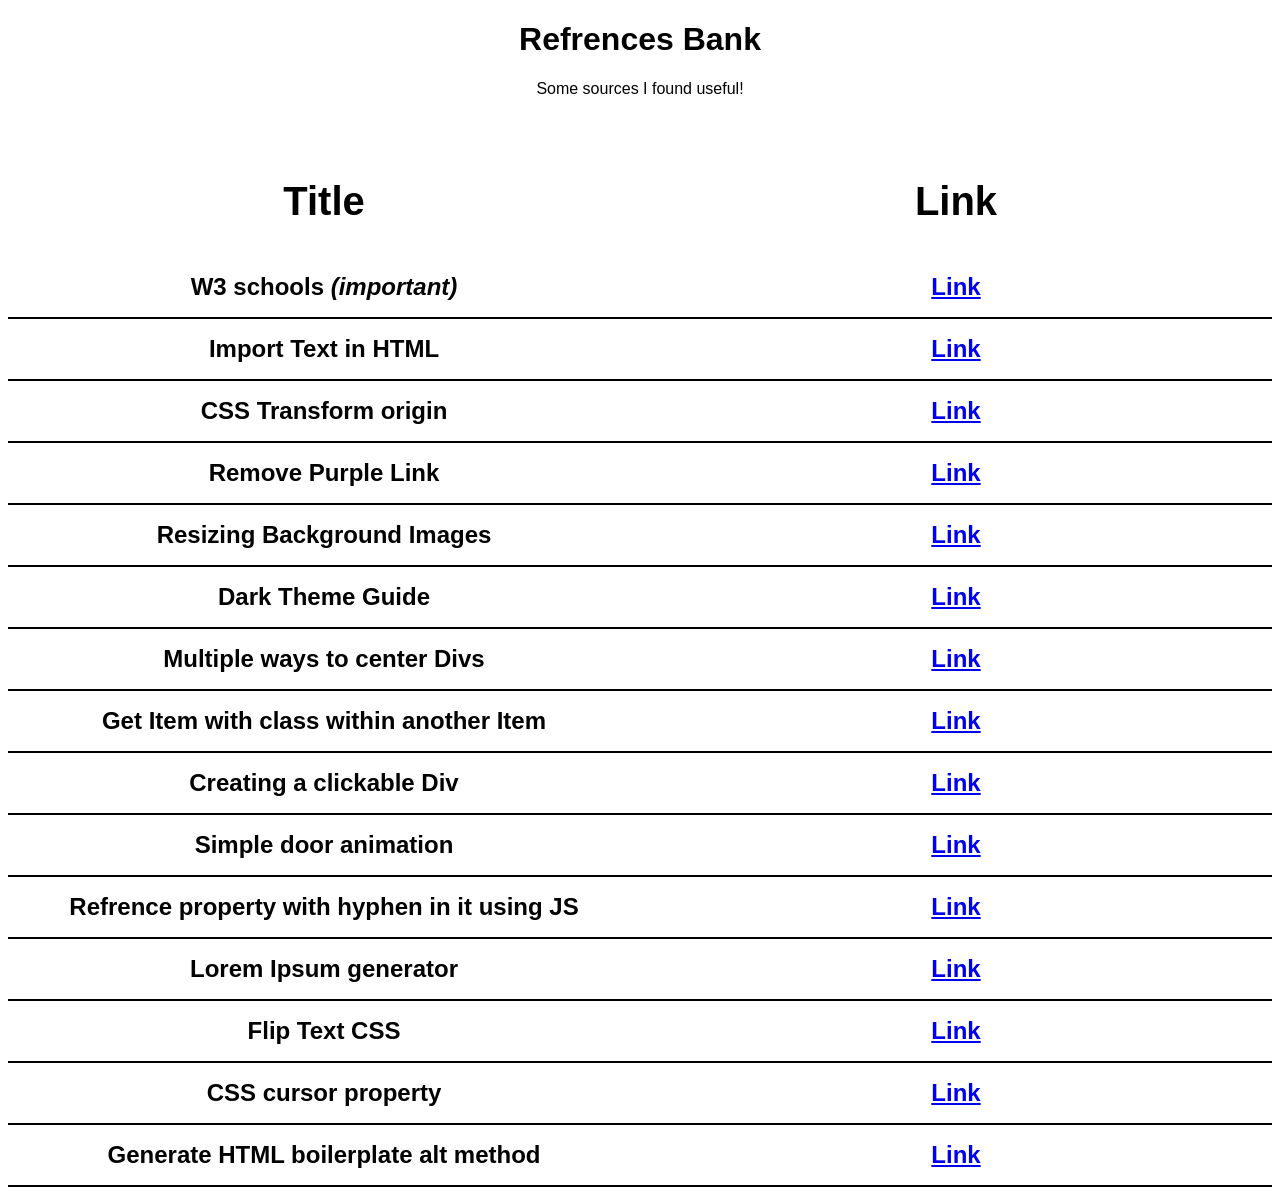
<file: assets/sources/refrences.html>
<!DOCTYPE html>
<html lang="en">
    <head>
        <meta charset="UTF-8">
        <meta http-equiv="X-UA-Compatible" content="IE=edge">
        <meta name="viewport" content="width=device-width, initial-scale=1.0">
        <title>Refrences</title>
        <link rel="stylesheet" href="refrences.css">
    </head>
    <body>
        <header>
            <h1 class="refrences__title">Refrences Bank</h1>
            <span class="refrences__subtitle">Some sources I found useful!</span>
            <div class="refrences__header">
                <h2 class="refrences__header__item">Title</h2>
                <h2 class="refrences__header__item">Link</h2>
            </div>
        </header>
        <ul class="refrences__list">
            <li class="refrence">
                <div class="title__and__link">
                    <span class="refrence__title">W3 schools <em>(important)</em></span>
                    <a href="https://www.w3schools.com/" target="_blank" class="refrence__link">Link</a>
                </div>
                <div class="separation"></div>
            </li>
            <li class="refrence">
                <div class="title__and__link">
                    <span class="refrence__title">Import Text in HTML</span>
                    <a href="https://stackoverflow.com/questions/6348207/making-a-paragraph-in-html-contain-a-text-from-a-file" target="_blank" class="refrence__link">Link</a>
                </div>
                <div class="separation"></div>
            </li>
            <li class="refrence">
                <div class="title__and__link">
                    <span class="refrence__title">CSS Transform origin</span>
                    <a href="https://css-tricks.com/almanac/properties/t/transform-origin/" target="_blank" class="refrence__link">Link</a>
                </div>
                <div class="separation"></div>
            </li>
            <li class="refrence">
                <div class="title__and__link">
                    <span class="refrence__title">Remove Purple Link</span>
                    <a href="https://www.jsdiaries.com/how-to-remove-html-purple-link-an-easy-solution/#:~:text=A%20purple%20link%20can%20be,the%20CSS%20%3Avisited%20pseudo%20class." target="_blank" class="refrence__link">Link</a>
                </div>
                <div class="separation"></div>
            </li>
            <li class="refrence">
                <div class="title__and__link">
                    <span class="refrence__title">Resizing Background Images</span>
                    <a href="https://developer.mozilla.org/en-US/docs/Web/CSS/CSS_Backgrounds_and_Borders/Resizing_background_images" target="_blank" class="refrence__link">Link</a>
                </div>
                <div class="separation"></div>
            </li>
            <li class="refrence">
                <div class="title__and__link">
                    <span class="refrence__title">Dark Theme Guide</span>
                    <a href="https://material.io/design/color/dark-theme.html" target="_blank" class="refrence__link">Link</a>
                </div>
                <div class="separation"></div>
            </li>
            <li class="refrence">
                <div class="title__and__link">
                    <span class="refrence__title">Multiple ways to center Divs</span>
                    <a href="https://blog.hubspot.com/website/center-div-css#:~:text=You%20can%20do%20this%20by,the%20div)%20vertically%20and%20horizontally." target="_blank" class="refrence__link">Link</a>
                </div>
                <div class="separation"></div>
            </li>
            <li class="refrence">
                <div class="title__and__link">
                    <span class="refrence__title">Get Item with class within another Item</span>
                    <a href="https://blog.devgenius.io/how-to-select-an-item-with-a-class-within-a-div-with-javascript-97d0ceae8d6e" target="_blank" class="refrence__link">Link</a>
                </div>
                <div class="separation"></div>
            </li>
            <li class="refrence">
                <div class="title__and__link">
                    <span class="refrence__title">Creating a clickable Div</span>
                    <a href="https://css-tricks.com/creating-clickable-divs/" target="_blank" class="refrence__link">Link</a>
                </div>
                <div class="separation"></div>
            </li>
            <li class="refrence">
                <div class="title__and__link">
                    <span class="refrence__title">Simple door animation</span>
                    <a href="https://codepen.io/am_eu/pen/EgedaQ" target="_blank" class="refrence__link">Link</a>
                </div>
                <div class="separation"></div>
            </li>
            <li class="refrence">
                <div class="title__and__link">
                    <span class="refrence__title">Refrence property with hyphen in it using JS</span>
                    <a href="https://stackoverflow.com/questions/7122609/how-do-i-reference-a-javascript-object-property-with-a-hyphen-in-it" target="_blank" class="refrence__link">Link</a>
                </div>
                <div class="separation"></div>
            </li>
            <li class="refrence">
                <div class="title__and__link">
                    <span class="refrence__title">Lorem Ipsum generator</span>
                    <a href="https://www.lipsum.com/" target="_blank" class="refrence__link">Link</a>
                </div>
                <div class="separation"></div>
            </li>
            <li class="refrence">
                <div class="title__and__link">
                    <span class="refrence__title">Flip Text CSS</span>
                    <a href="https://www.w3docs.com/snippets/css/how-to-flip-text-with-css.html" target="_blank" class="refrence__link">Link</a>
                </div>
                <div class="separation"></div>
            </li>
            <li class="refrence">
                <div class="title__and__link">
                    <span class="refrence__title">CSS cursor property</span>
                    <a href="https://www.digitalocean.com/community/tutorials/css-cursor-property" target="_blank" class="refrence__link">Link</a>
                </div>
                <div class="separation"></div>
            </li>
            <li class="refrence">
                <div class="title__and__link">
                    <span class="refrence__title">Generate HTML boilerplate alt method</span>
                    <a href="https://www.codegrepper.com/code-examples/html/vscode+will+no+longer+create+html+file" target="_blank" class="refrence__link">Link</a>
                </div>
                <div class="separation"></div>
            </li>
        </ul>
    </body>
</html>
</file>
<file: assets/sources/refrences.css>
body {
    font-family: Arial, Helvetica, sans-serif;
}

header {
    text-align: center;
}

ul {
    list-style: none;
    padding-inline-start: 0;
}

.refrences__header {
    margin-top: 3rem;
    display: flex;
}

.refrences__header__item {
    font-size: 2.5rem;
    width: 50%;
}

.refrence {
    margin-top: 1rem;
}

.title__and__link {
    display: flex;
}

.refrence__title, .refrence__link {
    text-align: center;
    font-size: 1.5rem;
    font-weight: bold;
    width: 50%;
}

.separation {
    background-color: black;
    height: 2px;
    width: 100%;
    margin-top: 1rem;
}
</file>
